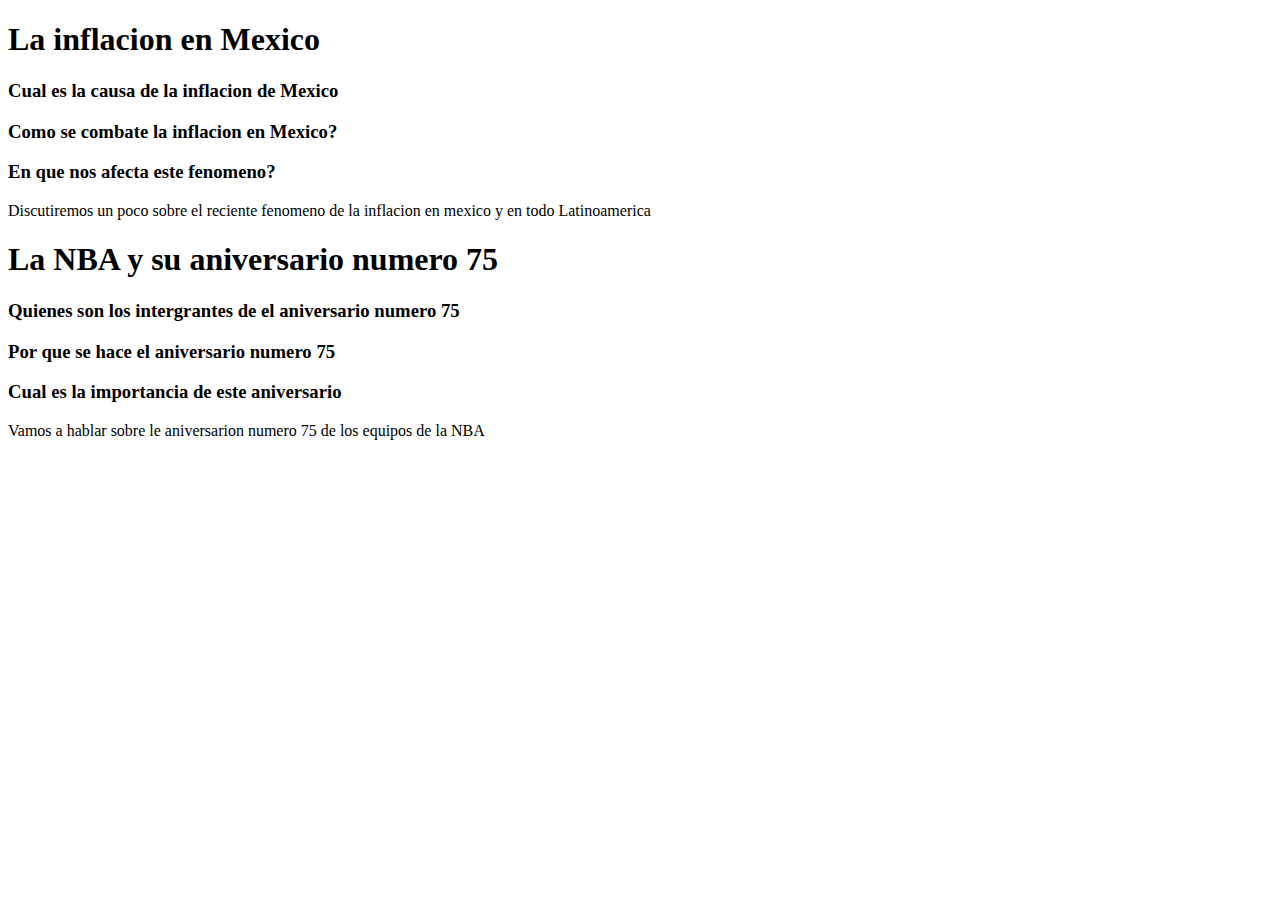
<file: propuestas.html>
<!DOCTYPE html>
<html lang="en">
<head>
    <meta charset="UTF-8">
    <meta http-equiv="X-UA-Compatible" content="IE=edge">
    <meta name="viewport" content="width=device-width, initial-scale=1.0">
    <title>Document</title>
</head>
<body>
    <!-- Tema1 de: Helios Trejo -->
<hgroup>
    <h1>La inflacion en Mexico</h1>
    <h3>Cual es la causa de la inflacion de Mexico</h3>
    <h3>Como se combate la inflacion en Mexico?</h3>
    <h3>En que nos afecta este fenomeno?</h3>
</hgroup>
<p>Discutiremos un poco sobre el reciente fenomeno de la inflacion en mexico y en todo Latinoamerica</p>
<!-- fin tema 1 -->

<!-- Tema2 de: Helios Trejo -->
<hgroup>
    <h1>La NBA y su aniversario numero 75</h1>
    <h3>Quienes son los intergrantes de el aniversario numero 75</h3>
    <h3>Por que se hace el aniversario numero 75</h3>
    <h3>Cual es la importancia de este aniversario</h3>
</hgroup>
<p>Vamos a hablar sobre le aniversarion numero 75 de los equipos de la NBA</p>
<!-- fin tema 2 -->
</body>
</html>
</file>
